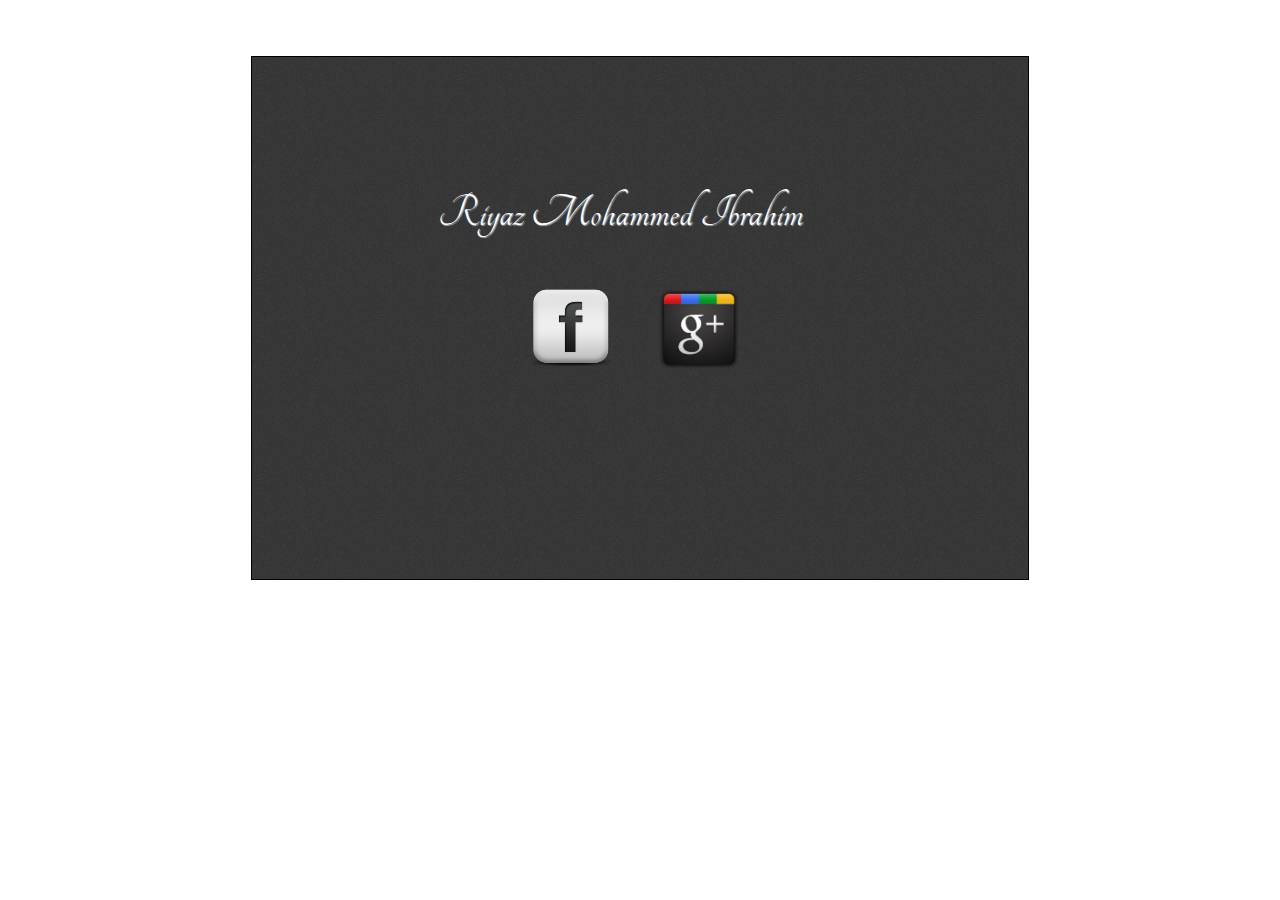
<file: index.html>
<!DOCTYPE html>
  <html>
   <head>
  
    <meta http-equiv="Content-type" content="text/html;charset=UTF-8"/>
    <link rel="shortcut icon" href="image/favicon.ico"/>
    
    <!-- my changes start -->    
  	<title> Riyaz Mohammed Ibrahim</title>
	<meta name="description" content="Riyaz Mohammed Ibrahim, Bangalore" />
    <meta name="keywords" content="riyaz mohammed ibrahim, bangalore, India" />
    
    <link rel="openid2.provider" href="https://www.google.com/accounts/o8/ud?source=profiles" /> 
    <link rel="openid2.local_id" href="https://profiles.google.com/riyaz.md" />
    
    <!-- XFN 1.1 -->
    <link rel="me" type="text/html" href="http://profiles.google.com/riyaz.md" />   
    <link rel="me" type="text/html" href="http://twitter.com/riyaz" />
    <link rel="me" type="text/html" href="http://www.linkedin.com/in/riyazmd" /> 
    <link rel="me" type="text/html" href="https://www.facebook.com/riyaz.mohammed.ibrahim" />
    <link rel="me" type="text/html" href="https://plus.google.com/109461858529060023940" />
    
    <!-- FDF -->    
    <link rel="meta" type="application/rdf+xml" title="FOAF" href="http://static.riyaz.me/foaf.rdf" />
    
    <!-- google analytics start -->
      
	<script type="text/javascript">

	  var _gaq = _gaq || [];
	  _gaq.push(['_setAccount', 'UA-22310680-1']);
	  _gaq.push(['_trackPageview']);
	  _gaq.push(['_trackPageLoadTime']);

	  (function() {
		var ga = document.createElement('script'); ga.type = 'text/javascript'; ga.async = true;
		ga.src = ('https:' == document.location.protocol ? 'https://ssl' : 'http://www') + '.google-analytics.com/ga.js';
		var s = document.getElementsByTagName('script')[0]; s.parentNode.insertBefore(ga, s);
	  })();

	</script>	
      
    <!-- google analytics end-->
      
    <link href='http://fonts.googleapis.com/css?family=Tangerine:700' rel='stylesheet' type='text/css'>
      
    <!-- my changes end -->    
    
    
  
    <!-- CSS -->
    <link rel="stylesheet" type="text/css" href="css/site_global.css"/>
    <link rel="stylesheet" type="text/css" href="css/index.css"/>
    <!-- Other scripts -->
    <script type="text/javascript">
     document.documentElement.className = 'js';
  </script>
     </head>
   <body>
  
    <div class="clearfix" id="page"><!-- group -->
     <div class="grpelem" id="n1"><!-- simple frame -->
      &nbsp;
  </div>
     <div class="clearfix grpelem" id="n2"><!-- column -->
      <div itemscope itemtype ="http://schema.org/Person" class="clearfix colelem" id="n3"><!-- content -->
       <!--p itemprop="name" id="n5" >Riyaz Mohammed Ibrahim</p-->
       <p itemprop="name" id="n5">Riyaz Mohammed Ibrahim</p>
       
      </div>
      <div class="clearfix colelem" id="n7"><!-- group -->
       <a class="nonblock nontext grpelem" id="n8" href="https://www.facebook.com/riyaz.mohammed.ibrahim"><!-- image --><img id="n8_img" src="image/fb.png" alt="https://www.facebook.com/riyaz.mohammed.ibrahim" width="110" height="110"/></a>
       <a itemprop="url" rel="author" class="nonblock nontext grpelem" id="n10" href="https://profiles.google.com/riyaz.md?rel=author"><!-- image --><img id="n10_img" src="image/g-.png" alt="" width="91" height="91"/></a>
      </div>
     </div>
    </div>
    <!-- JS includes -->
    <script src="http://musecdn2.businesscatalyst.com/scripts/1.0/jquery-1.6.4.min.js" type="text/javascript"></script>
    <script type="text/javascript">
     window.jQuery || document.write('\x3Cscript src="scripts/1.0/jquery-1.6.4.min.js" type="text/javascript">\x3C/script>');
  </script>
    <script src="scripts/1.0/sprydomutils.js" type="text/javascript"></script>
    <script src="scripts/1.0/museutils.js" type="text/javascript"></script>
    <!-- Other scripts -->
    <script type="text/javascript">
     Muse.Utils.addSelectorFn('body', Muse.Utils.transformMarkupToFixBrowserProblemsPreInit);/* body */
  Muse.Utils.addSelectorFn('a.nonblock', Muse.Utils.addHyperlinkAnchor); /* a.nonblock */
  Muse.Utils.addSelectorFn('body', Muse.Utils.showWidgetsWhenReady);/* body */
  Muse.Utils.addSelectorFn('body', Muse.Utils.transformMarkupToFixBrowserProblems);/* body */
  
  </script>
     </body>
  </html>
</file>
<file: css/site_global.css>
body,div,dl,dt,dd,ul,ol,li,h1,h2,h3,h4,h5,h6,pre,code,form,fieldset,legend,input,button,textarea,p,blockquote,th,td,a
{
	margin: 0;
	padding: 0;
	border-width: 0;
}

table
{
	border-collapse: collapse;
	border-spacing: 0;
}

fieldset,img
{
	border: 0;
}

address,caption,cite,code,dfn,em,strong,th,var,optgroup
{
	font-style: inherit;
	font-weight: inherit;
}

del,ins
{
	text-decoration: none;
}

li
{
	list-style: none;
}

caption,th
{
	text-align: left;
}

h1,h2,h3,h4,h5,h6
{
	font-size: 100%;
	font-weight: normal;
}

input,button,textarea,select,optgroup,option
{
	font-family: inherit;
	font-size: inherit;
	font-style: inherit;
	font-weight: inherit;
}

body
{
	font-family: 'Tangerine', cursive;
	text-shadow: 1px 1px 1px #aaa;
	text-align: left;
	font-size: 48px;
	line-height: 1.2;
	word-wrap: break-word;
	text-rendering: optimizeLegibility;/* kerning, primarily */
	-webkit-text-size-adjust: none;
}

@media screen and (-webkit-min-device-pixel-ratio:0)
{
	body { text-rendering:auto; }
}

a:link, a:hover
{
	color: #0000FF;
	visibility: inherit;
	text-decoration: underline;
}

a:visited
{
	color: #800080;
	visibility: inherit;
	text-decoration: underline;
}

a:active
{
	color: #EE0000;
	visibility: inherit;
	text-decoration: underline;
}

.TabbedPanelsTab
{
	white-space: nowrap;
}

.MenuBar  .MenuBarView, .MenuBar  .SubMenuView /* Resets for ul and li in menus */
{
	display: block;
	list-style: none;
}

.MenuBar .SubMenu
{
	display: none;
	position: absolute;
}

.MenuBar .SubMenuVisible, .MenuBarVertical .SubMenuVisible, .MenuBar .SubMenu .SubMenuVisible, .popup_element.Active, span.actAsPara, .actAsDiv, a.nonblock.nontext
{
	display: block;
}

.NoWrap
{
	white-space: nowrap;
	word-wrap: normal;
}

.MenuBar .MenuItemContainer
{
	position: relative;
}

.rootelem /* the root of the artwork tree */
{
	margin-left: auto;
	margin-right: auto;
}

.colelem /* a child element of a column */
{
	display: inline;
	float: left;
	clear: both;
}

.grpelem /* a child element of a group */
{
	display: inline;
	float: left;
}

.clearfix:after /* force a container to fit around floated items */
{
	content: "\0020";
	visibility: hidden;
	display: block;
	height: 0;
	clear: both;
}

*:first-child+html .clearfix /* IE7 */
{
	zoom: 1;
}

.position_content, .excludeFromNormalFlow /* used when child content is larger than parent */
{
	float: left;
}

.inclusion_context /* context for positioning a group of elements that share the same height */
{
	display: table;
}

.inclelem /* element of an inclusion context */
{
	display: table-cell;
	vertical-align: top;
}

.f3s_top, .f3s_bot /* 3-slice frame, top slice */
{
	background-repeat: no-repeat;
}

.f3s_mid /* 3-slice frame, middle slice */
{
	background-repeat: repeat;
}

.f9s_top_left, .f9s_bot_left /* 9-slice frame, left corner slice */
{
	background-repeat: no-repeat;
	background-position: left;
}

.f9s_top_right, .f9s_bot_right /* 9-slice frame, right corner slice */
{
	background-repeat: no-repeat;
	background-position: right;
}

.f9s_top_mid, .f9s_bot_mid /* 9-slice frame, top/bottom horizontal slice */
{
	background-repeat: repeat-x;
	background-position: 0px 0px;
}

.f9s_mid_left /* 9-slice frame, left vertical slice */
{
	background-repeat: repeat-y;
	background-position: left;
}

.f9s_mid_right /* 9-slice frame, right vertical slice */
{
	background-repeat: repeat-y;
	background-position: right;
}

.f9s_center /* 9-slice frame, center slice */
{
	background-repeat: repeat;
	background-position: 0px 0px;
}

.popup_anchor /* anchors an abspos popup */
{
	position: relative;
	width: 0px;
	height: 0px;
}

.popup_element
{
	z-index: 100000;
}

.popup_element.Inactive, .js .disn
{
	display: none;
}

.pointer_cursor
{
	cursor: pointer;
}

span.wrap /* used to force wrap after floated array when nested inside a paragraph */
{
	content: '';
	clear: left;
	display: block;
}

span.actAsInlineDiv /* used to simulate a DIV with inline display when already nested inside a paragraph */
{
	display: inline-block;
}

.preload_images /* used to preload images used in non-defaul states */
{
	position: absolute;
	overflow: hidden;
	left: -9999px;
	top: -9999px;
	height: 1px;
	width: 1px;
}

preload /* used to specifiy the dimension of preload item */
{
	height: 1px;
	width: 1px;
}

.animateStates
{
	-webkit-transition: 0.3s ease-in-out;
	-moz-transition: 0.3s ease-in-out;
	-o-transition: 0.3s ease-in-out;
	transition: 0.3s ease-in-out;
}

.widget_invisible, .js .invi /* used to hide the widget before loaded */
{
	visibility: hidden;
}

.anchor_item /* used to specify anchor properties */
{
	width: 22px;
	height: 18px;
}

a.nontext /* used to override default properties of 'a' tag */
{
	text-decoration: none;
	color: black;
}
</file>
<file: css/index.css>
html
{
	background-color: #FFFFFF;
}

#page
{
	z-index: 1;
	width: 776px;
	min-height: 305px;
	border-width: 1px;
	border-style: solid;
	border-color: #000000;
	padding-bottom: 195px;
	margin: 56px auto 69px;
	background: #FFFFFF url("../image/background_dark.jpg") repeat left top;
}

#n1
{
	height: 0px;
	position: relative;
	width: 0px;
	margin-top: 62px;
}

#n2
{
	width: 0.01px;
	position: relative;
	margin-right: -324px;
	margin-top: 128px;
	left: 186px;
}

#n3
{
	z-index: 3;
	width: 660px;
	min-height: 36px;
	position: relative;
}

#n5
{
	font-size: 48px;
	color: #FFFFFF;
}

#n7
{
	width: 0.01px;
	margin-left: 78px;
	margin-top: 31px;
	position: relative;
}

#n8
{
	z-index: 9;
	width: 110px;
	position: relative;
	margin-right: -110px;
}

#n8_img, #n10_img
{
	vertical-align: top;
}

#n10
{
	z-index: 7;
	width: 91px;
	position: relative;
	margin-right: -91px;
	margin-top: 10px;
	left: 138px;
}
</file>
